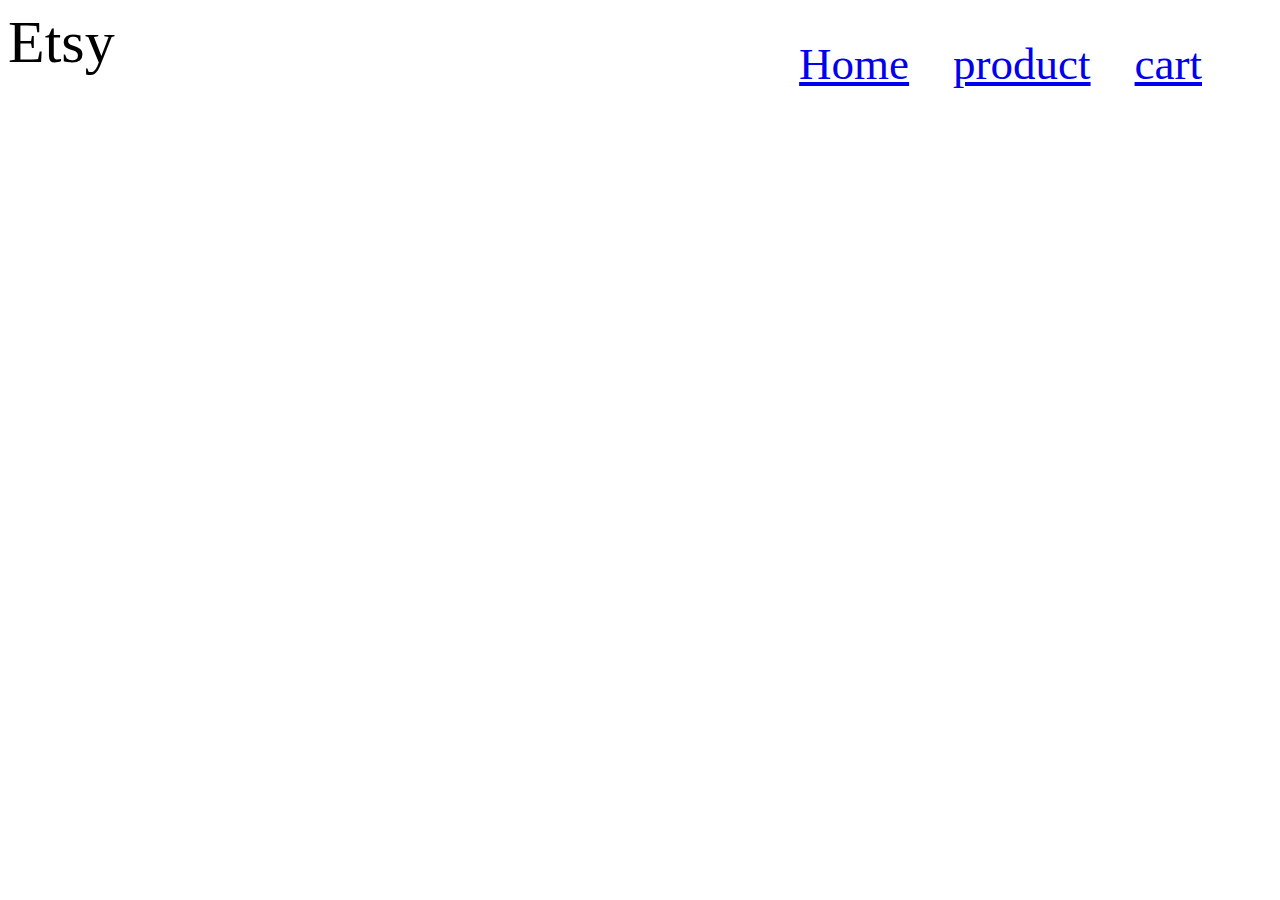
<file: index.html>
<!DOCTYPE html>
<html lang="en">
<head>
    <meta charset="UTF-8">
    <meta name="viewport" content="width=device-width, initial-scale=1.0">
    <title>Document</title>
    <link rel="stylesheet" href="style.css">
</head>

<body>
    <header>
        <div class="logo">Etsy</div>
           <nav>
               <a href="index.html">Home</a>
              <a href="product.html">product</a>
              <a href="cart.html">cart</a>
          </nav>
  </header>
  
     <div id="cartItems" class="cart-item">
    <!-- your cart items will be displayed here -->
</div>
    <script src="script.js"></script>
</body>

</html>
</file>
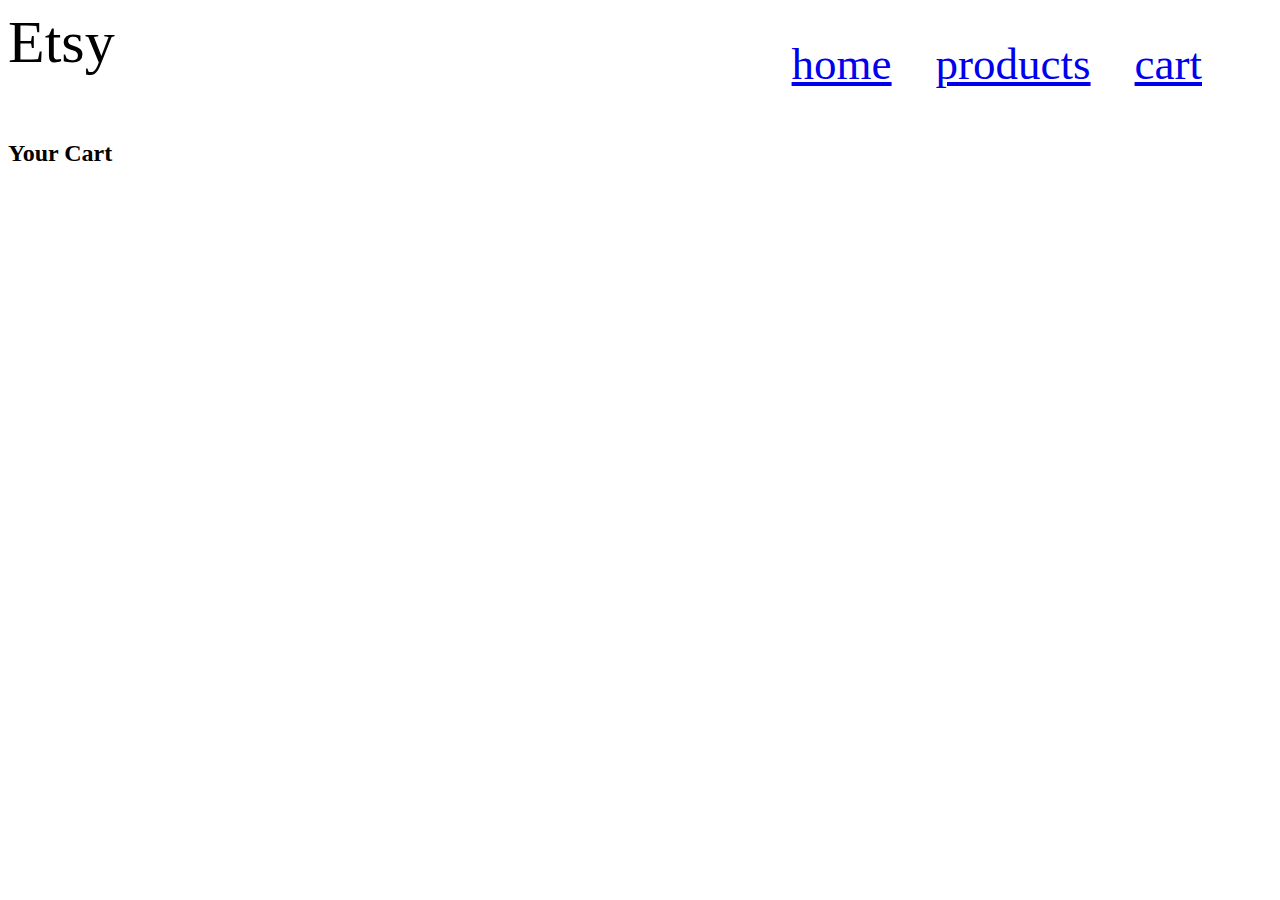
<file: cart.html>
<!DOCTYPE html>
<html lang="en">
<head>
    <meta charset="UTF-8">
    <meta name="viewport" content="width=device-width, initial-scale=1.0">
    <title>Document</title>
    <link rel="stylesheet" href="style.css">

</head>
<body>
    <header>
        <div class="logo">Etsy</div>

        <nav>
            <a href="index.html">home</a>
            <a href="product.html">products</a>
            <a href="cart.html">cart</a>

        </nav>
    </header>
    
    <h2>Your Cart</h2>
    <div id="subtotal" class="subtotal">

    </div>
    <div id="cartItems" class="cart-item">
        <!-- your cart items will be displayed here -->
    </div>
    <script src="script.js"></script>   
</body>
</html>
</file>
<file: style.css>
header{
    display: flex;
    justify-content: space-between;
    background-color:rosybrown (219,233,246);
}
.logo{
    font-size: 60px;

}
.logo img{
    height: 200px;
    width:200px;
    margin-top: 20px;
    margin-left: 20px;
}
nav{
    margin: 20px;
    padding: 10px;
}
nav a{
    margin-right: 40px;
    font-size: 45px;
}
.imag img{
    width: 80%;
    height: 300px;
}
.container{
    display: flex;
    background-color: pink;
    background-color: aqua;
}
.img_container{
    display: grid;
    grid-template-columns: repeat(2,50%);
}
.cc{
    margin: 50px;
}
.row1{
    display: flex;
    margin: 1%;
}
.product{
    text-align: center;
    border: 1px solid pink(228,228,228);
    margin: 5px;
    padding: 5px;
    border-radius: 8px;
    background-color: palevioletred;
}
.product button{
    background-color: rgb(200,196,255);
    padding: 15px;
    border-radius: 15px;
}
</file>
